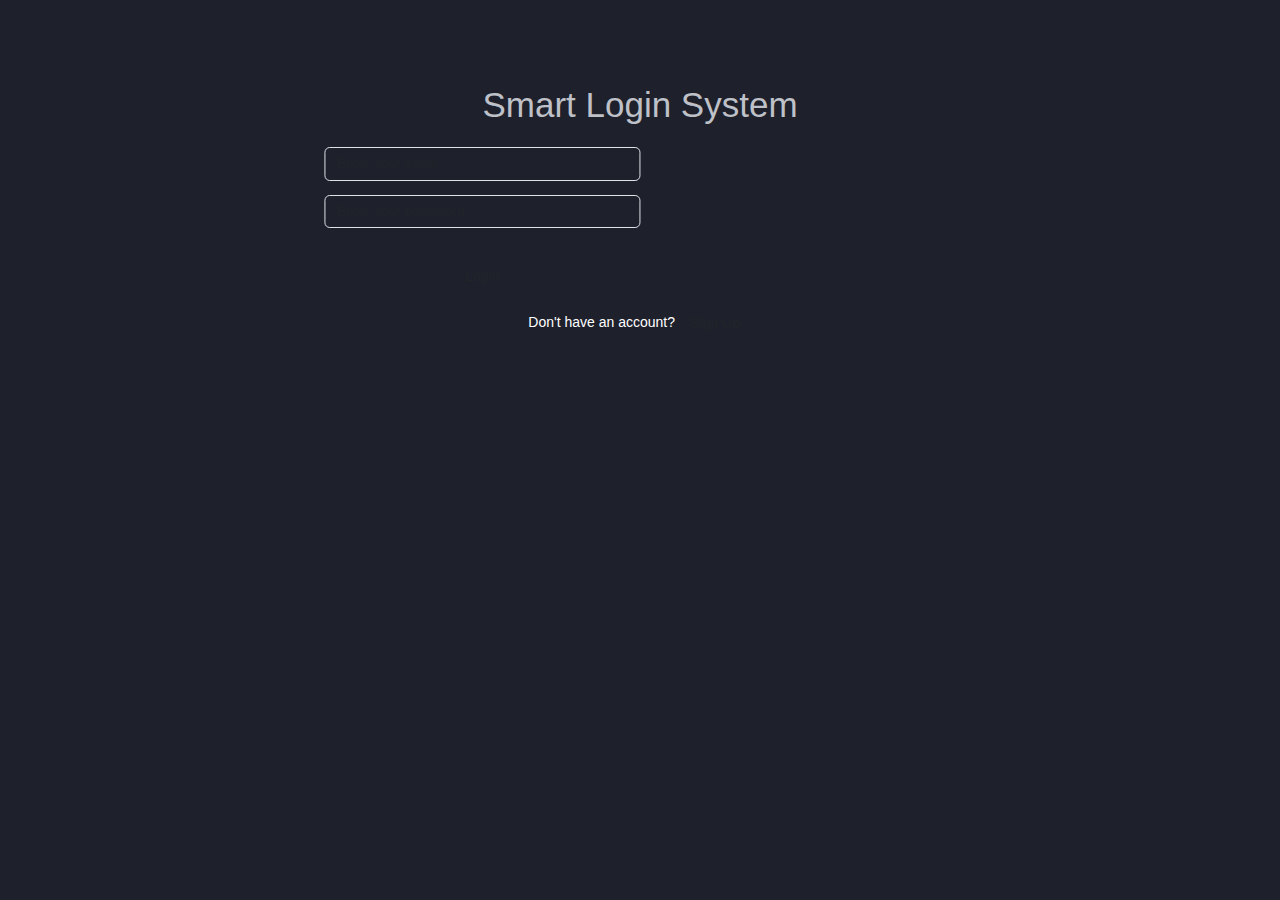
<file: Login.html>
<!DOCTYPE html>
<html lang="en">

<head>
  <meta charset="UTF-8" />
  <meta http-equiv="X-UA-Compatible" content="IE=edge" />
  <meta name="viewport" content="width=device-width, initial-scale=1.0" />
  <title>Login</title>
  <link href="https://cdn.jsdelivr.net/npm/bootstrap@5.0.2/dist/css/bootstrap.min.css" rel="stylesheet"
    integrity="sha384-EVSTQN3/azprG1Anm3QDgpJLIm9Nao0Yz1ztcQTwFspd3yD65VohhpuuCOmLASjC" crossorigin="anonymous" />
  <link rel="stylesheet" href="../css/bootstrap.min.css" />
  <link rel="stylesheet" href="../css/Styles.css" />
</head>

<body>

  <div class="cards d-flex justify-content-center vh-100">
    <div class="login mt-5 d-flex text-center flex-column gap-3 p-5" style="background-color: var(--main-color);"
      id="loginCard">
      <h1>Smart Login System</h1>
      <div class="form-contents d-flex flex-column gap-3 position-relative  translate-middle-x">
        <input type="text" placeholder="Enter your email" class="form-control"
          style="background-color: var(--main-color);" id="emailLogin">
        <input type="password" placeholder="Enter your password" class="form-control"
          style="background-color: var(--main-color);" id="passwordLogin">
        <div id="loginMsg"></div>
        <button id="loginBtn" class="btn mt-1">Login</button>
      </div>

      <p class="text-white fs-6  mt">Don't have an account? <span class="btn" id="login">Sign Up</span></p>
    </div>

    <div class="signUp mt-5 d-none text-center flex-column gap-3 p-5" style="background-color: var(--main-color);"
      id="signUpCard">
      <h1>Smart Login System</h1>
      <div class="form-contents d-flex flex-column gap-3 position-relative translate-middle-x" id="signUpForm">
        <input type="text" placeholder="Enter your name" class="form-control"
          style="background-color: var(--main-color);" id="nameSignUp">
        <input type="text" placeholder="Enter your email" class="form-control"
          style="background-color: var(--main-color);" id="emailSignUp">
        <input type="password" placeholder="Enter password" class="form-control"
          style="background-color: var(--main-color);" id="passwordSignUp">
        <div id="signUpMsg"></div>
        <button id="signUpBtn" class="btn mt-1">Sign Up</button>
      </div>

      <p class="text-white fs-6  mt">You have an account? <span class="btn" id="signUp">Signin</span></p>
    </div>

    <div class="home container d-none justify-content-center align-content-center vh-100" id="home">
      <div class="navbar position-fixed fixed-top p-3">
        <div class="container">
          <a href="">SMART LOGIN</a>
          <button class="btn" id="logoutBtn">Logout</button>
        </div>
      </div>

      <div class="welcome d-flex position-relative  ">
        <h1 class="position-absolute  top-50 translate-middle-y" id="welcomeName"> </h1>
      </div>

    </div>

  </div>



  <script src="../js/script.js"></script>
</body>

</html>
</file>
<file: css/Styles.css>
:root {
    --color-dark: #1e202b;
    --color-dark-alt: #262936;
    --color-light: #fff;
    --color-primary: #009ad8;
  }
  html {
    font-size: 14px;
  }
  
  body {
    color: #bfc1c8;
    font-family: "Roboto", "Open Sans", sans-serif;
    font-weight: 300;
    line-height: 1.5;
    background: var(--color-dark);
    text-wrap: balance;
  }
  a {
    text-decoration: none;
  }
  /* ?===== Start Navbar */
  .navbar-brand .logo,
  .navbar-brand .logo-info {
    vertical-align: middle;
  }
  .navbar-brand .logo {
    margin-right: 0.625rem;
  }
  
  .navbar-brand .site-title {
    margin-bottom: 5px;
    font-size: 16px;
    color: var(--color-light);
  }
  .navbar-brand .site-description {
    font-size: 10px;
    display: block;
    color: #bfc1c8;
  }
  
  .navbar {
    padding-block: 50px;
  }
  .navbar-expand-lg .navbar-nav .nav-link {
    padding-right: 25px;
    padding-left: 25px;
  }
  
  .nav-item a.nav-link {
    color: var(--color-light);
    border: 2px solid transparent;
    border-radius: 30px;
    font-weight: 400;
  }
  
  .navbar-toggler {
    padding: 20px;
    border-radius: 50%;
    border: 2px solid transparent;
  }
  
  .navbar-toggler svg {
    color: var(--color-light);
    font-size: 15px;
  }
  .navbar-toggler:hover {
    border-color: var(--color-primary);
  }
  .navbar-toggler:hover svg {
    color: var(--color-primary);
  }
  
  .navbar-toggler:focus {
    box-shadow: none;
  }
  /* ?===== Start Hero */
  .hero {
    background-image:url(../img/banner.png);
    background-position: 0 20%;
    background-size: cover;
    background-repeat: no-repeat;
    padding-block: 70px;
    min-height: 350px;
  }
  
  .find-form input.form-control,
  .subscribe-form input.form-control {
    padding: 20px 50px 20px 20px;
    background-color: var(--color-dark);
    color: var(--color-light);
    outline: none;
    border: none;
    border-radius: 30px;
  }
  .find-form input.form-control:focus,
  .subscribe-form input.form-control:focus {
    box-shadow: none;
  }
  .find-form input.form-control::placeholder,
  .subscribe-form input.form-control::placeholder {
    color: #757575;
  }
  
  .btn-find {
    position: absolute;
    top: 5px;
    right: 5px;
    bottom: 5px;
    padding: 0 40px;
    border: none;
    background: var(--color-primary);
    border-radius: 30px;
    color: var(--color-light);
  }
  
  /* ?===== Start Forecast Table */
  .forecast-table {
    margin-top: -150px;
    margin-bottom: 50px;
  }
  
  .forecast {
    background-color: #323544;
  }
  
  .forecast.tomorrow {
    background-color: var(--color-dark-alt);
  }
  .forecast .forecast-header {
    background: rgba(0, 0, 0, 0.1);
    padding: 10px;
    text-align: center;
    font-weight: 400;
  }
  .forecast .forecast-content {
    padding:30px 20px;
  }
  
  .date {
    font-size: 12px;
  }
  .time {
    font-style: italic;
    font-size: 12px;
  }
  .forecast-content .num {
    font-size: 70px;
  }
  .num,
  .degree {
    color: var(--color-light);
    font-weight: 700;
  }
  .custom {
    color: var(--color-primary);
  }
  
  /* ?===== Start Footer */
  .footer {
    background: var(--color-dark-alt);
    padding: 50px 0;
  }
  
  .footer .social-links a {
    width: 40px;
    height: 40px;
    display: inline-block;
    border-radius: 50%;
    background: var(--color-dark);
    color: var(--color-primary);
    text-align: center;
    line-height: 2;
    transition: 0.3s ease;
    font-size: 20px;
  }
  .footer .social-links a:hover {
    background: var(--color-primary);
    color: var(--color-light);
  }
</file>
